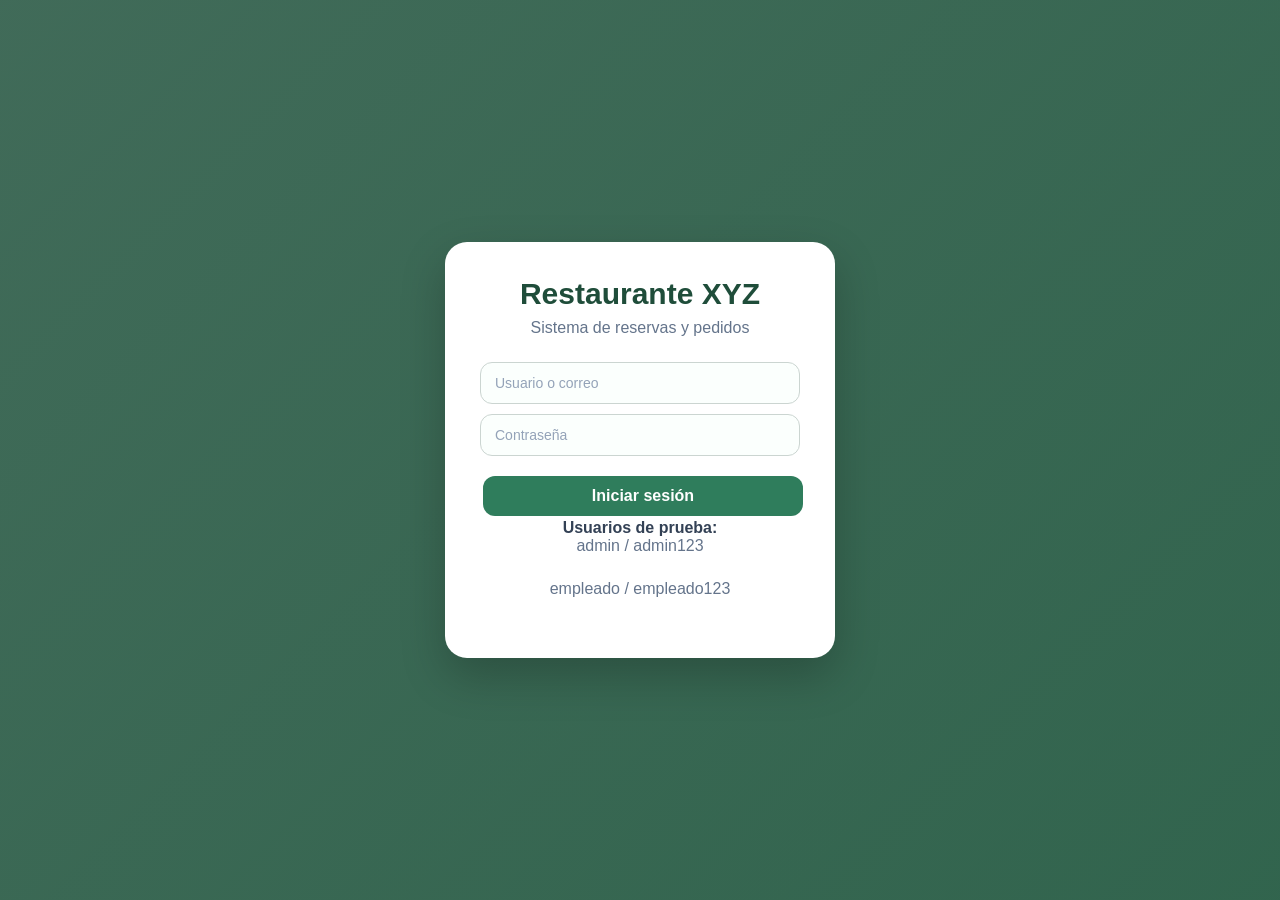
<file: index.html>
<!DOCTYPE html>
<html lang="es">
<head>
    <meta charset="UTF-8">
    <title>Restaurante XYZ</title>
    <script>
        window.location.href = 'login.html';
    </script>
</head>
<body>
</body>
</html>
</file>
<file: css/styles.css>
*{
    box-sizing: border-box;
    margin: 0;
    padding: 0;
    font-family: "Segoe UI", Arial, Helvetica, sans-serif;
}

:root {
    --verde-oscuro: #1f4d3a;
    --verde-medio: #2f7d5c;
    --verde-suave: #a8d5ba;
    --verde-claro: #e8f5ee;
    --verde-fondo: #f3faf6;
    --blanco: #ffffff;
    --gris-texto: #334155;
    --gris-suave: #e5e7eb;
    --gris-claro: #f8fafc;
    --rojo: #dc2626;
    --rojo-hover: #b91c1c;
    --sombra: 0 8px 24px rgba(31, 77, 58, 0.12);
}

body {
    background: var(--verde-fondo);
    color: var(--gris-texto);
    min-height: 100vh;
}

.login-body {
    min-height: 100vh;
    display: flex;
    align-items: center;
    justify-content: center;
    background:
        linear-gradient(rgba(31, 77, 58, 0.82), rgba(31, 77, 58, 0.82)),
        linear-gradient(135deg, #d9f2e4, #86cfa7);
}

.login-card {
    width: 390px;
    background: var(--blanco);
    padding: 35px;
    border-radius: 22px;
    box-shadow: 0 18px 45px rgba(0, 0, 0, 0.22);
    text-align: center;
    animation: aparecer 0.4s ease;
}

.login-card h1 {
    color: var(--verde-oscuro);
    margin-bottom: 8px;
    font-size: 30px;
}

.login-card p {
    color: #64748b;
    margin-bottom: 25px;
}

.login-card input {
    margin-bottom: 10px;
}

.login-card button {
    width: 100%;
    margin-top: 10px;
    font-size: 16px;
}


.layout {
    display: flex;
    min-height: 100vh;
}


.sidebar {
    width: 265px;
    background: linear-gradient(180deg, var(--verde-oscuro), #17382b);
    color: var(--blanco);
    padding: 28px 18px;
    position: sticky;
    top: 0;
    height: 100vh;
    box-shadow: 8px 0 24px rgba(31, 77, 58, 0.16);
}

.sidebar h2 {
    font-size: 24px;
    margin-bottom: 30px;
    text-align: center;
    color: #eafff2;
    letter-spacing: 0.5px;
}

.sidebar h2::after {
    content: "";
    display: block;
    width: 55px;
    height: 3px;
    background: var(--verde-suave);
    margin: 12px auto 0;
    border-radius: 10px;
}

.sidebar a,
.sidebar button {
    display: block;
    width: 100%;
    margin-bottom: 11px;
    padding: 13px 14px;
    color: var(--blanco);
    background: transparent;
    border: none;
    text-decoration: none;
    text-align: left;
    border-radius: 12px;
    cursor: pointer;
    font-size: 15px;
    transition: all 0.25s ease;
}

.sidebar a:hover,
.sidebar button:hover,
.sidebar .active {
    background: rgba(168, 213, 186, 0.22);
    transform: translateX(4px);
}

.sidebar button {
    margin-top: 25px;
    background: rgba(255, 255, 255, 0.12);
}


.content {
    flex: 1;
    padding: 32px;
}

.header {
    background: linear-gradient(135deg, var(--blanco), var(--verde-claro));
    padding: 25px 28px;
    border-radius: 20px;
    margin-bottom: 25px;
    box-shadow: var(--sombra);
    border-left: 6px solid var(--verde-medio);
}

.header h1 {
    color: var(--verde-oscuro);
    font-size: 30px;
    margin-bottom: 8px;
}

.header p {
    color: #64748b;
    font-size: 15px;
}


.card {
    background: var(--blanco);
    padding: 24px;
    border-radius: 20px;
    margin-bottom: 24px;
    box-shadow: var(--sombra);
    border: 1px solid rgba(168, 213, 186, 0.45);
}

.card h2,
.card h3 {
    color: var(--verde-oscuro);
    margin-bottom: 16px;
}

.grid {
    display: grid;
    grid-template-columns: repeat(2, minmax(0, 1fr));
    gap: 22px;
}


.dashboard-cards {
    display: grid;
    grid-template-columns: repeat(4, 1fr);
    gap: 18px;
    margin-bottom: 24px;
}

.dashboard-card {
    background: linear-gradient(135deg, var(--blanco), #effaf3);
    padding: 28px;
    border-radius: 20px;
    text-decoration: none;
    color: var(--gris-texto);
    box-shadow: var(--sombra);
    border: 1px solid rgba(168, 213, 186, 0.6);
    transition: all 0.25s ease;
}

.dashboard-card:hover {
    transform: translateY(-5px);
    box-shadow: 0 14px 32px rgba(31, 77, 58, 0.18);
}

.dashboard-card h2 {
    font-size: 36px;
    color: var(--verde-medio);
    margin-bottom: 8px;
}

.dashboard-card p {
    font-size: 15px;
    color: #64748b;
}


.form-grid {
    display: grid;
    grid-template-columns: repeat(2, 1fr);
    gap: 14px;
}

.full {
    grid-column: 1 / -1;
}

input,
select,
textarea {
    width: 100%;
    padding: 12px 14px;
    border: 1px solid #cbd5d1;
    border-radius: 12px;
    outline: none;
    font-size: 14px;
    background: #fbfffd;
    color: var(--gris-texto);
    transition: all 0.25s ease;
}

textarea {
    min-height: 80px;
    resize: vertical;
}

input:focus,
select:focus,
textarea:focus {
    border-color: var(--verde-medio);
    box-shadow: 0 0 0 4px rgba(47, 125, 92, 0.12);
    background: var(--blanco);
}

input::placeholder,
textarea::placeholder {
    color: #94a3b8;
}


button {
    padding: 11px 16px;
    background: var(--verde-medio);
    color: var(--blanco);
    border: none;
    border-radius: 12px;
    cursor: pointer;
    margin: 3px;
    font-size: 14px;
    font-weight: 600;
    transition: all 0.25s ease;
}

button:hover {
    background: var(--verde-oscuro);
    transform: translateY(-1px);
}

button.danger {
    background: var(--rojo);
}

button.danger:hover {
    background: var(--rojo-hover);
}

button.secondary {
    background: #64748b;
}

button.secondary:hover {
    background: #475569;
}

.actions {
    margin-top: 16px;
}

table {
    width: 100%;
    border-collapse: collapse;
    margin-top: 16px;
    background: var(--blanco);
    overflow: hidden;
    border-radius: 14px;
}

thead {
    background: var(--verde-claro);
}

th {
    color: var(--verde-oscuro);
    font-weight: 700;
    padding: 14px;
    text-align: left;
    font-size: 14px;
    border-bottom: 1px solid var(--verde-suave);
}

td {
    padding: 13px 14px;
    border-bottom: 1px solid #edf2ef;
    font-size: 14px;
    color: var(--gris-texto);
}

tbody tr:hover {
    background: #f2fbf6;
}

tbody tr:last-child td {
    border-bottom: none;
}


.mensaje {
    margin-top: 14px;
    font-size: 14px;
    font-weight: 700;
    padding: 10px 12px;
    border-radius: 10px;
    display: inline-block;
}

.mensaje:empty {
    display: none;
}

.mensaje.success {
    color: #166534;
    background: #dcfce7;
    border: 1px solid #86efac;
}

.mensaje.error {
    color: #991b1b;
    background: #fee2e2;
    border: 1px solid #fca5a5;
}

.mensaje.info {
    color: #1d4ed8;
    background: #dbeafe;
    border: 1px solid #93c5fd;
}


#detallePedido {
    border-left: 6px solid var(--verde-medio);
}

#totalTemporal {
    color: var(--verde-medio);
    font-weight: bold;
}


@keyframes aparecer {
    from {
        opacity: 0;
        transform: translateY(12px);
    }

    to {
        opacity: 1;
        transform: translateY(0);
    }
}

.card,
.header,
.dashboard-card {
    animation: aparecer 0.35s ease;
}

@media (max-width: 1100px) {
    .dashboard-cards {
        grid-template-columns: repeat(2, 1fr);
    }

    .grid {
        grid-template-columns: 1fr;
    }
}

@media (max-width: 850px) {
    .layout {
        flex-direction: column;
    }

    .sidebar {
        width: 100%;
        height: auto;
        position: relative;
    }

    .sidebar h2 {
        text-align: left;
    }

    .sidebar h2::after {
        margin-left: 0;
    }

    .content {
        padding: 20px;
    }

    .form-grid,
    .dashboard-cards {
        grid-template-columns: 1fr;
    }

    table {
        display: block;
        overflow-x: auto;
        white-space: nowrap;
    }
}

@media (max-width: 480px) {
    .login-card {
        width: 92%;
        padding: 25px;
    }

    .header h1 {
        font-size: 24px;
    }

    .card {
        padding: 18px;
    }
}
</file>
